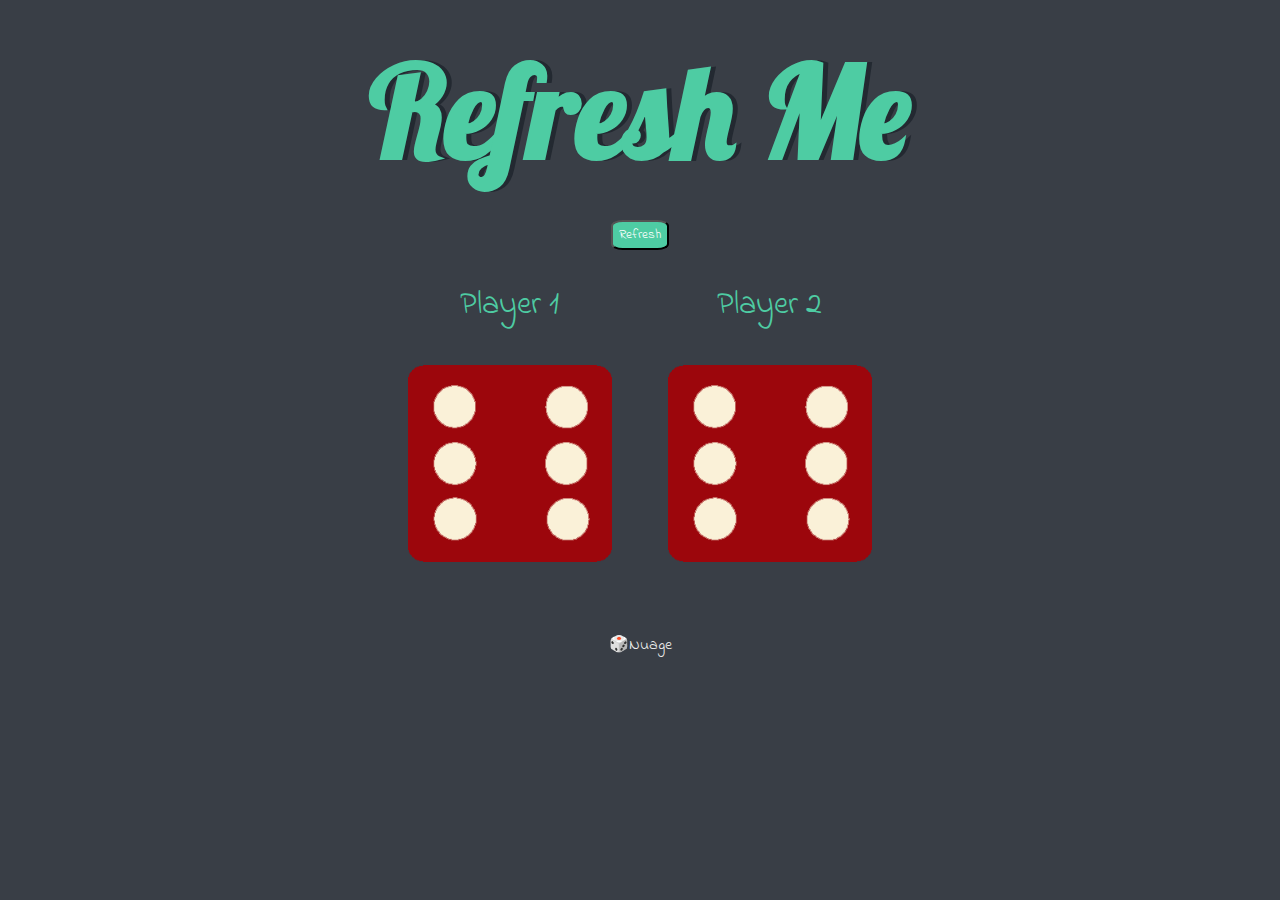
<file: section 12-challenge1 dice game/index.html>
<!DOCTYPE html>
<html lang="en" dir="ltr">
  <head>
    <meta charset="utf-8">
    <title>Dicee</title>
    <link rel="stylesheet" href="styles.css">
    <link href="https://fonts.googleapis.com/css?family=Indie+Flower|Lobster" rel="stylesheet">

  </head>
  <body>

    <div class="container">
      <h1>Refresh Me</h1>
      <button onclick="main()">Refresh</button>

      <div class="dice">
        <p>Player 1</p>
        <img id="img1" src="images\dice6.png" alt="dice" class="dice">
      </div>

      <div class="dice">
        <p>Player 2</p>
        <img id="img2" src="images\dice6.png" alt="dice" class="dice">  
      </div>

    </div>


  </body>
  <script src="index.js"></script>

  <footer>
    🎲Nuage
  </footer>
</html>
</file>
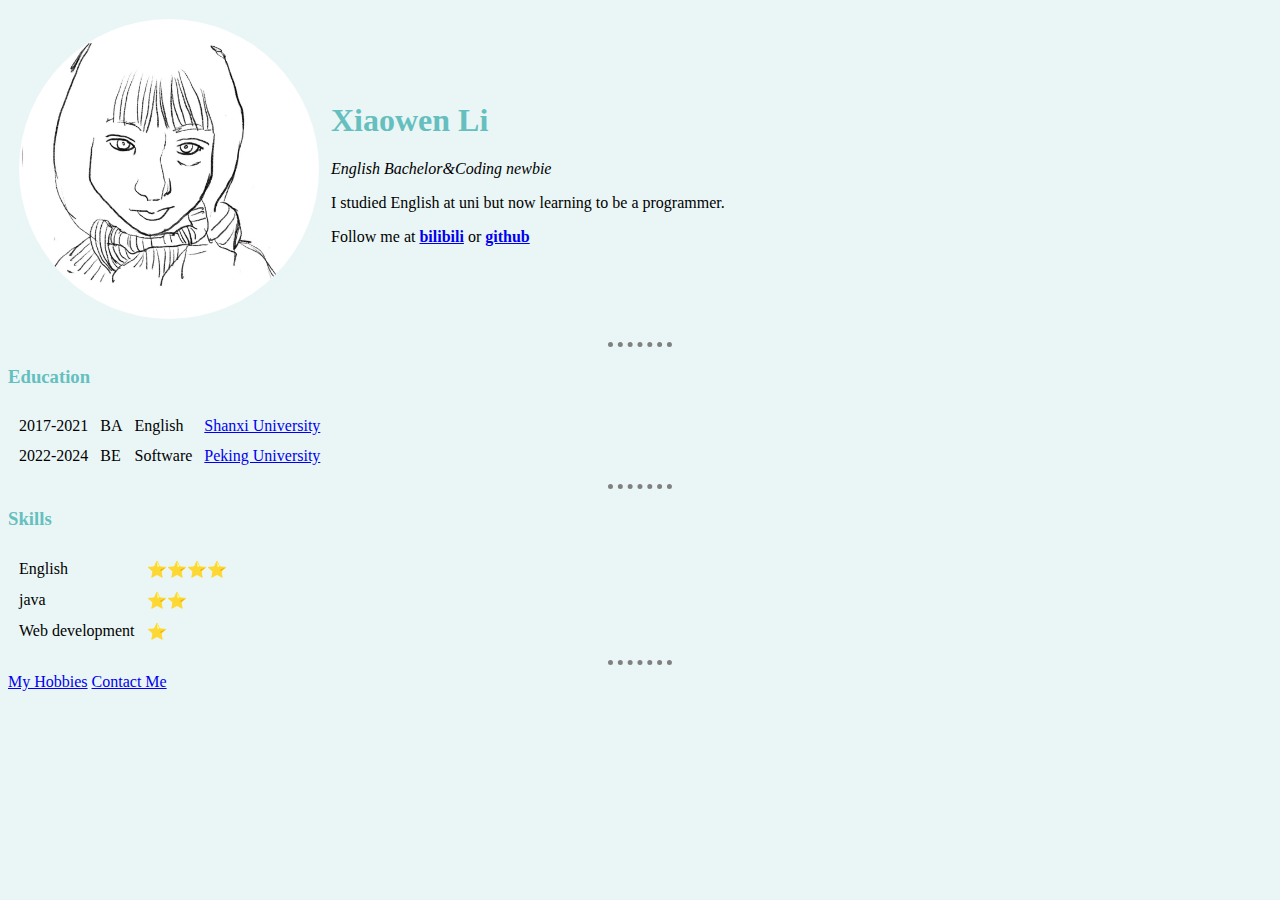
<file: section1-4 html personal web/index.html>
<!DOCTYPE html>
<html lang="">
<head>
    <meta charset="UTF-8">
    <meta http-equiv="X-UA-Compatible" content="IE=edge">
    <meta name="viewport" content="width=device-width, initial-scale=1.0">
    <title>Xiaowen's Personal site</title>
    <link rel="stylesheet" href="css/style.css">
</head>

<body>
        <table cellspacing="10">
            <tr>
                <td>  <img id="profile" src="image/default.jpeg" alt="Xiaowen profile pic"></td>
                <td>
                    <h1>Xiaowen Li</h1>
                    <p><em>English Bachelor&Coding newbie</em></p>
                    <!-- <p>Peking University</p> -->
                    <p>I studied English at uni but now learning to be a programmer.</p>
                    <p>Follow me at <strong><a href="https://space.bilibili.com/11177199">bilibili</a> </strong> or <strong> <a href="https://github.com/Nuage123">github</a></strong></p>
            
                </td>
            </tr>
        </table>
        <hr>
      
        <!-- Education --> 
        <h3>Education</h3>
        <table cellspacing="10">
            <tr>
                <td>2017-2021</td>
                <td>BA</td>
                <td>English</td>
                <td><a href="https://www.sxu.edu.cn/">Shanxi University</a></td>
            
            </tr>
            <tr>
                <td>2022-2024</td>
                <td>BE</td>
                <td>Software</td>
                <td><a href="https://www.pku.edu.cn/">Peking University</a></td>
    
            </tr>    
        </table>
        <hr>

        <!-- Skills -->
        <h3>Skills</h3>
                <table cellspacing="10">
                    <tr>
                        <td>English</td>
                        <td>⭐⭐⭐⭐</td>
                    </tr>
        
                    <tr>  
                        <td>java </td>
                        <td>⭐⭐</td>
                    </tr>
                      
                    <tr>
                        <td>Web development</td>
                        <td>⭐</td>
                    </tr>
        
                </table> 


        <hr>
        <!-- Others -->
      <a href="hobbies.html">My Hobbies</a>
      <a href="contact.html">Contact Me</a>
    </body>
    

</html>
</file>
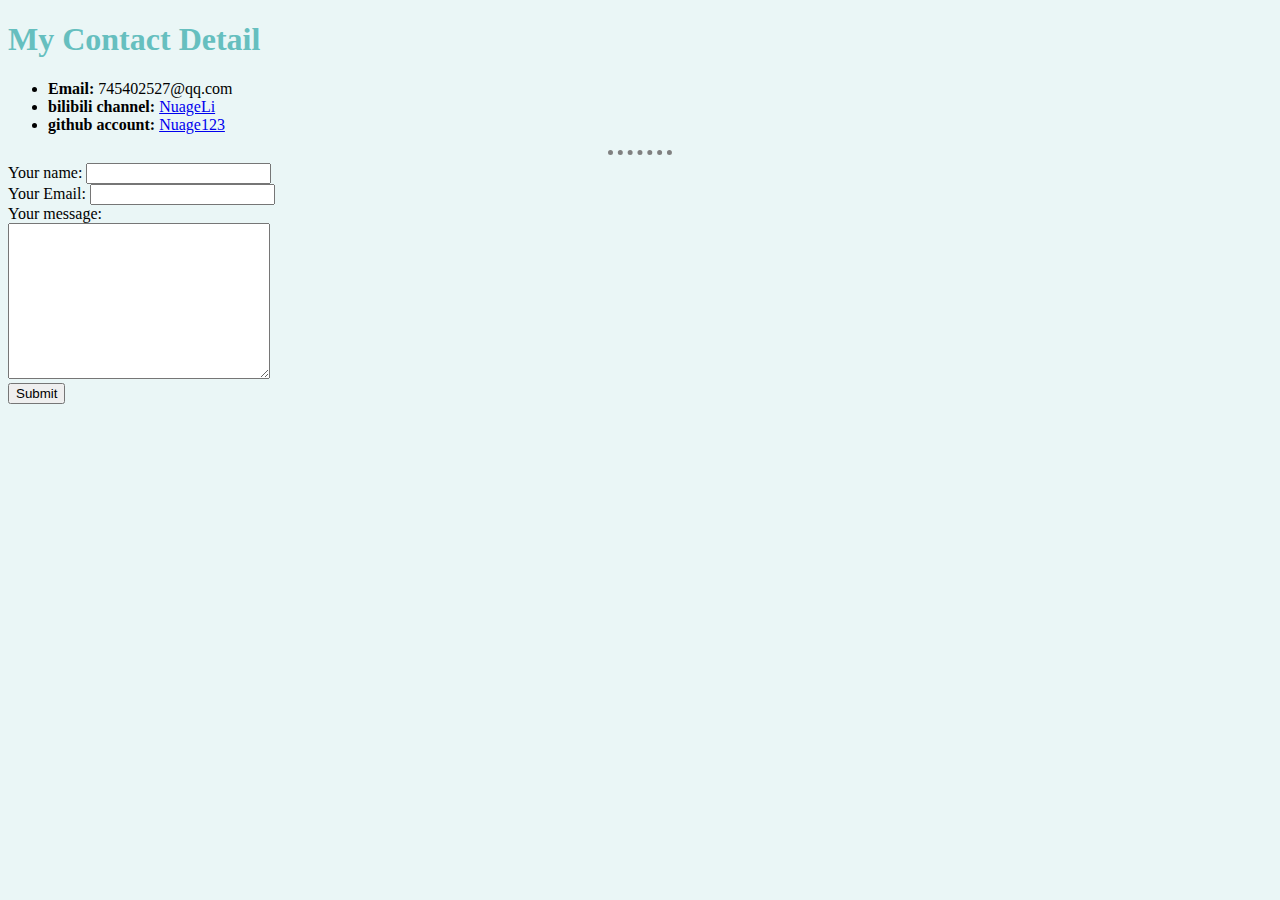
<file: section1-4 html personal web/contact.html>
<!DOCTYPE html>
<html lang="en">
<head>
    <meta charset="UTF-8">
    <meta http-equiv="X-UA-Compatible" content="IE=edge">
    <meta name="viewport" content="width=device-width, initial-scale=1.0">
    <title>Contact Me</title>
    <link rel="stylesheet" href="css/style.css">
</head>
<body">
    <h1>
        My Contact Detail
    </h1>
    <ul>
        <li><strong>Email: </strong>745402527@qq.com</li>
        <li><strong>bilibili channel: </strong><a href="https://space.bilibili.com/11177199?spm_id_from=333.1007.0.0">NuageLi</a></li>
        <li><strong>github account: </strong><a href="https://github.com/Nuage123">Nuage123</a></li>
    </ul>

    <hr>
    <form action="mailto:745402527@qq.com",method="post",enctype="text/plain">
        <label for="">Your name:</label>
        <input type="text"><br>
        <label for="">Your Email:</label>
        <input type="email"><br>
        <label for="">Your message:</label><br>
        <textarea name="" id="" cols="30" rows="10"></textarea><br>
        <input type="submit" name="" id="">
    </form>
</body>
</html>
</file>
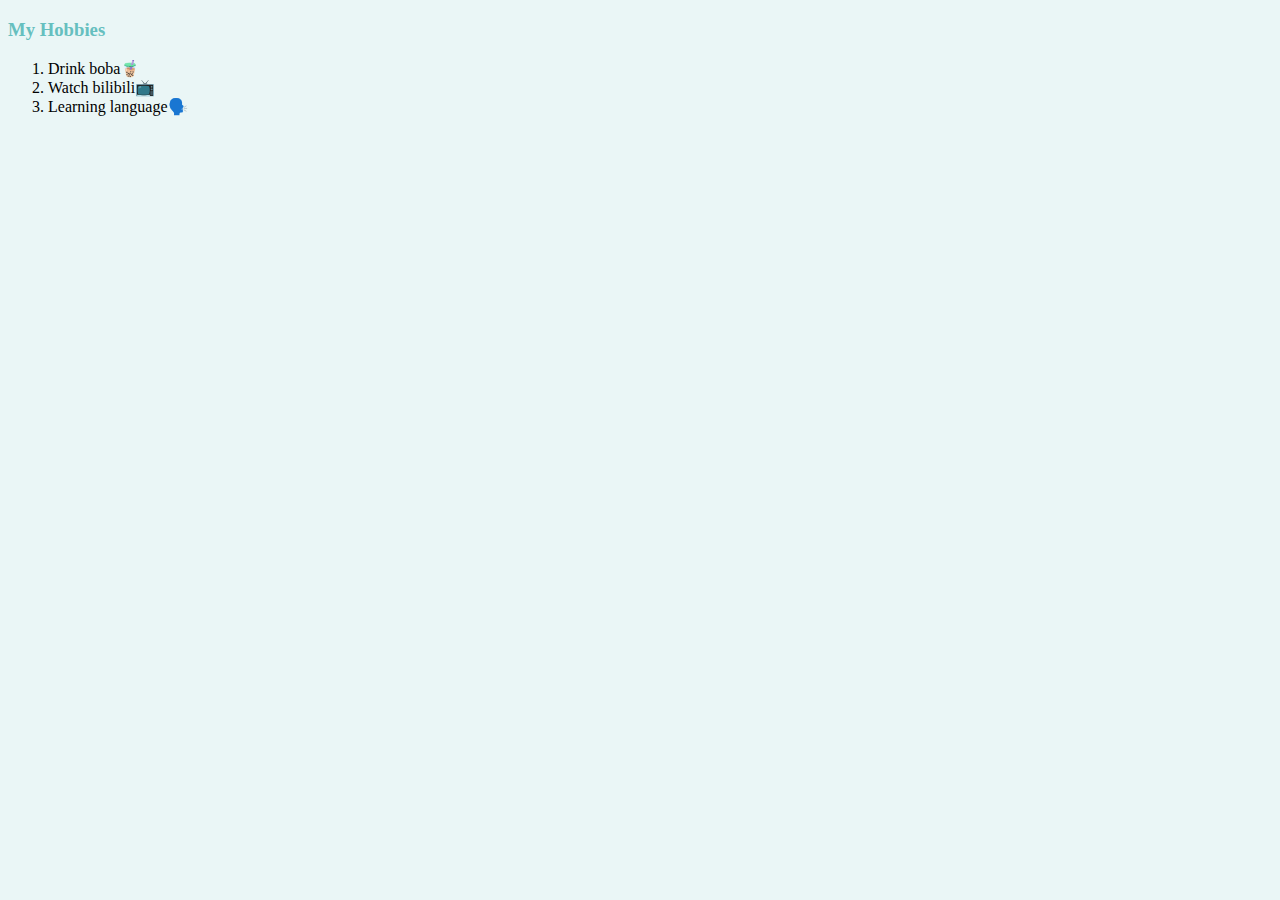
<file: section1-4 html personal web/hobbies.html>
<!DOCTYPE html>
<html lang="en">
<head>
    <meta charset="UTF-8">
    <meta http-equiv="X-UA-Compatible" content="IE=edge">
    <meta name="viewport" content="width=device-width, initial-scale=1.0">
    <title>My Hobbies</title>
    <link rel="stylesheet" href="css/style.css">
    
</head>
<body>
    <h3>My Hobbies</h3>
    <ol>
        <li>Drink boba🧋</li>
        <li>Watch bilibili📺</li>
        <li>Learning language🗣️</li>
    </ol>
    
</body>
</html>
</file>
<file: section 12-challenge1 dice game/styles.css>
.container {
  width: 70%;
  margin: auto;
  text-align: center;
}

.dice {
  text-align: center;
  display: inline-block;

}

body {
  background-color: #393E46;
}

h1 {
  margin: 30px;
  font-family: 'Lobster', cursive;
  text-shadow: 5px 0 #232931;
  font-size: 8rem;
  color: #4ECCA3;
}
button{
  display:block;
  margin: auto;
  border-radius: 20%;
  background-color: #4ECCA3;
  font-family: 'Indie Flower', cursive;
  height: 30px;
  color:white;
}
p {
  font-size: 2rem;
  color: #4ECCA3;
  font-family: 'Indie Flower', cursive;
}

img {
  width: 80%;
}

footer {
  margin-top: 5%;
  color: #EEEEEE;
  text-align: center;
  font-family: 'Indie Flower', cursive;

}
</file>
<file: section1-4 html personal web/css/style.css>
body{
        background-color:#EAF6F6
    }

    hr{
        /* background-color: white; */
        border-style:none;
        border-top-style: dotted;
        border-color: grey;
        border-width: 5px;
        height: 0px;
        width: 5%;
    }

    h1,h3{
       color:#66BFBF ; 
    }


a:hover{
   color:orange;
}


#profile{
    height: 300px;
    width: 300px;
    border-radius: 50%;
}
</file>
